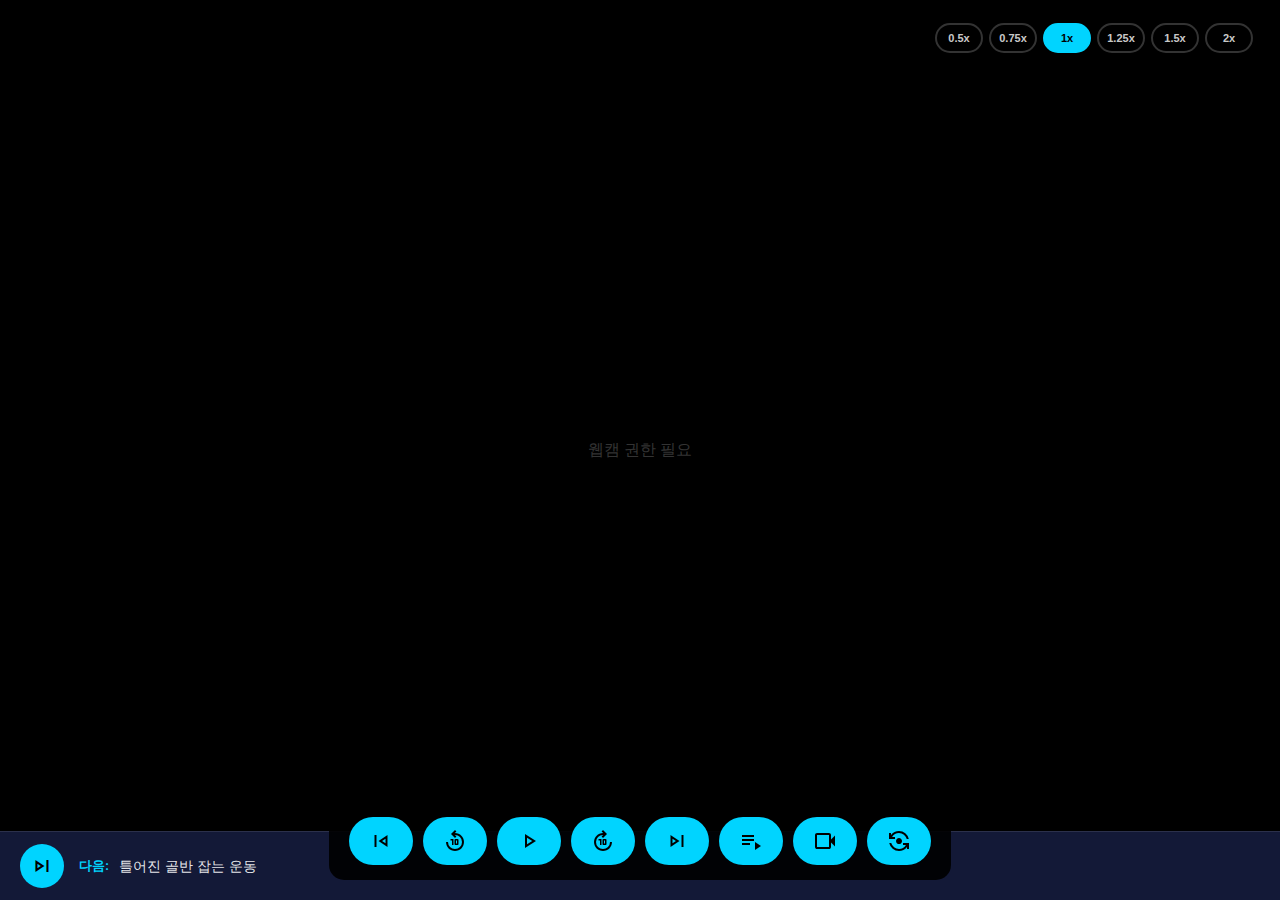
<file: index2.html>
<!DOCTYPE html>
<html lang="ko">
  <head>
    <meta charset="UTF-8" />
    <meta name="viewport" content="width=device-width, initial-scale=1.0" />
    <title>운동 따라하기 - Video Exercise Trainer</title>

    <!-- SEO Meta Tags -->
    <meta
      name="description"
      content="유튜브 영상을 보며 웹캠으로 자세를 확인하는 홈트레이닝 도우미. 나만의 운동 파트너."
    />
    <meta
      name="keywords"
      content="홈트, 운동, 다이어트, 유튜브, 웹캠, 거울모드, 피트니스, 헬스, AI 운동"
    />
    <meta name="author" content="Video Exercise Trainer" />

    <!-- Open Graph Meta Tags -->
    <meta property="og:type" content="website" />
    <meta property="og:site_name" content="Video Exercise Trainer" />
    <meta
      property="og:title"
      content="운동 따라하기 - Video Exercise Trainer"
    />
    <meta
      property="og:description"
      content="유튜브 운동 영상을 보면서 내 모습을 실시간으로 확인하세요. 완벽한 홈트레이닝을 위한 스플릿 스크린 솔루션."
    />
    <meta property="og:image" content="og_image.png" />
    <meta property="og:image:width" content="1200" />
    <meta property="og:image:height" content="630" />
    <meta
      property="og:image:alt"
      content="Video Exercise Trainer - Split screen workout interface"
    />

    <!-- Twitter Card Meta Tags -->
    <meta name="twitter:card" content="summary_large_image" />
    <meta
      name="twitter:title"
      content="운동 따라하기 - Video Exercise Trainer"
    />
    <meta
      name="twitter:description"
      content="유튜브와 웹캠을 동시에! 집에서 즐기는 전문적인 운동 경험."
    />
    <meta name="twitter:image" content="og_image.png" />

    <!-- Favicon -->
    <link rel="icon" href="favicon.png" type="image/png" />
    <link rel="apple-touch-icon" href="favicon.png" />

    <!-- Mobile App Meta Tags -->
    <meta name="theme-color" content="#0a0e27" />
    <meta name="apple-mobile-web-app-capable" content="yes" />
    <meta
      name="apple-mobile-web-app-status-bar-style"
      content="black-translucent"
    />
    <meta name="apple-mobile-web-app-title" content="운동 따라하기" />

    <!-- Fonts & Icons -->
    <link
      href="https://fonts.googleapis.com/css2?family=Inter:wght@400;600;700&display=swap"
      rel="stylesheet"
    />
    <link
      href="https://fonts.googleapis.com/css2?family=Material+Symbols+Outlined"
      rel="stylesheet"
    />

    <style>
      * {
        margin: 0;
        padding: 0;
        box-sizing: border-box;
      }

      body {
        font-family: "Inter", sans-serif;
        background: #0a0e27;
        color: white;
        overflow: hidden;
      }

      .container {
        position: relative;
        width: 100vw;
        height: 100vh;
        background: #000;
        overflow: hidden;
      }

      .panel {
        position: absolute;
        top: 0;
        left: 0;
        width: 100%;
        height: 100%;
        background: transparent;
      }

      .video-panel {
        z-index: 1;
        display: flex;
        flex-direction: column;
      }

      /* Webcam Panel (Overlay) */
      .panel:last-child {
        z-index: 2;
        opacity: 0.5;
        pointer-events: none; /* Let clicks pass through to YouTube */
      }

      #player {
        width: 100%;
        height: 100%;
        border: none;
      }

      /* Next Video Bar */
      .next-video-bar {
        background: rgba(20, 26, 58, 0.95);
        padding: 12px 20px;
        display: flex;
        align-items: center;
        justify-content: space-between;
        border-top: 1px solid rgba(255, 255, 255, 0.1);
      }

      .next-info {
        display: flex;
        align-items: center;
        gap: 10px;
        flex: 1;
        justify-content: flex-start;
        /* Left align text next to button */
        margin-left: 15px;
        overflow: hidden;
      }

      .next-label {
        color: #00d4ff;
        font-weight: 600;
        font-size: 13px;
        white-space: nowrap;
      }

      .next-title {
        color: rgba(255, 255, 255, 0.9);
        font-size: 14px;
        white-space: nowrap;
        overflow: hidden;
        text-overflow: ellipsis;
      }

      /* Speed Controls Overlay (Desktop) */
      .speed-overlay {
        position: absolute;
        top: 15px;
        right: 15px;
        display: flex;
        gap: 6px;
        background: rgba(0, 0, 0, 0.85);
        padding: 8px 12px;
        border-radius: 25px;
        z-index: 10;
      }

      /* Settings Menu (Mobile) */
      .settings-container {
        position: relative;
        margin-left: 10px;
        display: none;
        /* Hidden on desktop */
      }

      .speed-menu {
        position: absolute;
        bottom: 100%;
        right: 0;
        background: rgba(20, 26, 58, 0.98);
        border: 1px solid rgba(255, 255, 255, 0.2);
        border-radius: 12px;
        padding: 15px;
        width: 200px;
        display: none;
        flex-direction: column;
        gap: 10px;
        z-index: 20;
        margin-bottom: 10px;
        box-shadow: 0 4px 15px rgba(0, 0, 0, 0.5);
      }

      .speed-menu.active {
        display: flex;
      }

      .speed-menu-title {
        font-size: 14px;
        font-weight: 600;
        color: #fff;
        margin-bottom: 5px;
        text-align: center;
      }

      .speed-options {
        display: grid;
        grid-template-columns: 1fr 1fr;
        gap: 8px;
      }

      .speed-btn {
        border: 1px solid rgba(255, 255, 255, 0.2);
        border-radius: 15px;
        /* Default rounded */
        background: rgba(255, 255, 255, 0.05);
        color: rgba(255, 255, 255, 0.8);
        font-size: 11px;
        font-weight: 600;
        cursor: pointer;
        transition: all 0.2s ease;
        display: flex;
        align-items: center;
        justify-content: center;
        padding: 0;
      }

      /* Desktop specific speed btn styles */
      .speed-overlay .speed-btn {
        width: 48px;
        height: 30px;
        border-radius: 15px;
        background: transparent;
        border: 2px solid rgba(255, 255, 255, 0.2);
      }

      /* Mobile menu specific speed btn styles */
      .speed-menu .speed-btn {
        width: 100%;
        height: 36px;
        border-radius: 8px;
      }

      .speed-btn:hover {
        border-color: #00d4ff;
        color: #00d4ff;
        background: rgba(0, 212, 255, 0.1);
      }

      .speed-btn.active {
        background: #00d4ff;
        border-color: #00d4ff;
        color: #000;
      }

      #webcam {
        width: 100%;
        height: 100%;
        object-fit: cover;
        transform: scaleX(-1);
      }

      .placeholder {
        display: flex;
        align-items: center;
        justify-content: center;
        height: 100%;
        color: #666;
      }

      /* Controls */
      .controls {
        position: fixed;
        bottom: 20px;
        left: 50%;
        transform: translateX(-50%);
        display: flex;
        gap: 10px;
        background: rgba(0, 0, 0, 0.9);
        padding: 15px 20px;
        border-radius: 15px;
        align-items: center;
        z-index: 100;
        white-space: nowrap;
      }

      button {
        background: #00d4ff;
        color: #000;
        border: none;
        padding: 12px 20px;
        border-radius: 25px;
        cursor: pointer;
        font-weight: bold;
        font-size: 14px;
        display: flex;
        align-items: center;
        gap: 6px;
        transition: all 0.2s ease;
        flex-shrink: 0;
      }

      button:hover {
        background: #00b8e6;
        transform: translateY(-1px);
      }

      button.active {
        background: #fff;
        color: #00d4ff;
      }

      .btn-icon {
        padding: 10px;
        border-radius: 50%;
      }

      /* Playlist Modal */
      .playlist-modal {
        position: fixed;
        top: 50%;
        left: 50%;
        transform: translate(-50%, -50%);
        background: rgba(20, 26, 58, 0.98);
        padding: 30px;
        border-radius: 15px;
        width: 650px;
        max-height: 80vh;
        overflow-y: auto;
        display: none;
        border: 1px solid rgba(255, 255, 255, 0.2);
        z-index: 200;
      }

      .playlist-modal.active {
        display: block;
      }

      .modal-header {
        display: flex;
        justify-content: space-between;
        align-items: center;
        margin-bottom: 20px;
      }

      .close-btn {
        background: transparent;
        color: white;
        padding: 5px;
        width: 30px;
        height: 30px;
      }

      .playlist-item {
        padding: 15px;
        background: rgba(0, 0, 0, 0.3);
        margin-bottom: 10px;
        border-radius: 10px;
        display: flex;
        justify-content: space-between;
        align-items: center;
        gap: 10px;
      }

      .playlist-item:hover {
        background: rgba(255, 255, 255, 0.1);
      }

      .playlist-item.active {
        background: rgba(0, 212, 255, 0.2);
        border-left: 3px solid #00d4ff;
      }

      .item-info {
        flex: 1;
        cursor: pointer;
      }

      .item-actions {
        display: flex;
        gap: 8px;
      }

      .delete-btn {
        background: rgba(255, 0, 0, 0.3);
        color: #ff5555;
        padding: 8px 16px;
      }

      .add-form {
        margin-top: 20px;
        padding-top: 20px;
        border-top: 1px solid rgba(255, 255, 255, 0.2);
      }

      input {
        width: 100%;
        padding: 12px;
        margin: 5px 0;
        border: 1px solid rgba(255, 255, 255, 0.3);
        border-radius: 8px;
        background: rgba(0, 0, 0, 0.3);
        color: white;
        font-family: inherit;
      }

      input::placeholder {
        color: rgba(255, 255, 255, 0.5);
      }

      /* Mobile Responsive Layout */
      @media (max-width: 768px) {
        .container {
          /* Maintain overlay layout on mobile */
        }

        /* Hide desktop speed overlay on mobile */
        .speed-overlay {
          display: none;
        }

        /* Show settings menu on mobile */
        .settings-container {
          display: block;
        }

        .controls {
          width: 98%;
          justify-content: center;
          padding: 8px 4px;
          bottom: 5px;
          gap: 4px;
          /* Ensure buttons fit */
        }

        button {
          padding: 6px;
          /* Smaller padding */
          font-size: 0;
          /* Hide text on mobile */
          min-width: 32px;
          /* Smaller min-width */
          justify-content: center;
        }

        button .material-symbols-outlined {
          font-size: 20px;
          /* Smaller icons */
          margin: 0;
        }

        .playlist-modal {
          width: 90%;
          max-height: 70vh;
        }
      }
    </style>
  </head>

  <body>
    <div class="container">
      <!-- YouTube Panel -->
      <div class="panel video-panel">
        <div style="position: relative; flex: 1">
          <div id="player"></div>

          <!-- Speed Controls (Desktop Only) -->
          <div class="speed-overlay">
            <button class="speed-btn" data-speed="0.5">0.5x</button>
            <button class="speed-btn" data-speed="0.75">0.75x</button>
            <button class="speed-btn active" data-speed="1">1x</button>
            <button class="speed-btn" data-speed="1.25">1.25x</button>
            <button class="speed-btn" data-speed="1.5">1.5x</button>
            <button class="speed-btn" data-speed="2">2x</button>
          </div>
        </div>

        <!-- Next Video Bar -->
        <div class="next-video-bar">
          <button
            class="btn-icon"
            onclick="skipToNext()"
            title="다음 영상 바로가기"
          >
            <span class="material-symbols-outlined">skip_next</span>
          </button>
          <div class="next-info">
            <span class="next-label">다음:</span>
            <span class="next-title" id="nextTitle">-</span>
          </div>

          <!-- Settings Menu (Mobile Only) -->
          <div class="settings-container">
            <button
              class="btn-icon"
              onclick="toggleSpeedMenu()"
              title="재생 속도 설정"
            >
              <span class="material-symbols-outlined">settings</span>
            </button>
            <div class="speed-menu" id="speedMenu">
              <div class="speed-menu-title">재생 속도</div>
              <div class="speed-options">
                <button class="speed-btn" data-speed="0.5">0.5x</button>
                <button class="speed-btn" data-speed="0.75">0.75x</button>
                <button class="speed-btn active" data-speed="1">1x</button>
                <button class="speed-btn" data-speed="1.25">1.25x</button>
                <button class="speed-btn" data-speed="1.5">1.5x</button>
                <button class="speed-btn" data-speed="2">2x</button>
              </div>
            </div>
          </div>
        </div>
      </div>

      <!-- Webcam Panel -->
      <div class="panel">
        <video id="webcam" style="display: none" autoplay playsinline></video>
        <div class="placeholder" id="placeholder">웹캠 연결 중...</div>
      </div>
    </div>

    <!-- Controls -->
    <div class="controls">
      <button onclick="playPrevious()" title="이전 비디오">
        <span class="material-symbols-outlined">skip_previous</span>
      </button>
      <button onclick="seekBackward()" title="10초 뒤로">
        <span class="material-symbols-outlined">replay_10</span>
      </button>
      <button onclick="togglePlay()">
        <span class="material-symbols-outlined" id="playIcon">play_arrow</span>
      </button>
      <button onclick="seekForward()" title="10초 앞으로">
        <span class="material-symbols-outlined">forward_10</span>
      </button>
      <button onclick="playNext()" title="다음 비디오">
        <span class="material-symbols-outlined">skip_next</span>
      </button>
      <button onclick="togglePlaylist()">
        <span class="material-symbols-outlined">playlist_play</span>
      </button>
      <button onclick="toggleWebcam()" id="webcamBtn" title="웹캠 켜기/끄기">
        <span class="material-symbols-outlined">videocam</span>
      </button>
      <button onclick="toggleFlip()" id="flipBtn" title="좌우 반전">
        <span class="material-symbols-outlined">flip_camera_android</span>
      </button>
    </div>

    <!-- Playlist Modal -->
    <div class="playlist-modal" id="playlistModal">
      <div class="modal-header">
        <h2>플레이리스트 (<span id="count">0</span>)</h2>
        <button class="close-btn" onclick="togglePlaylist()">✕</button>
      </div>
      <div id="playlistItems"></div>
      <div class="add-form">
        <input type="text" id="urlInput" placeholder="YouTube URL 또는 ID" />
        <input type="text" id="titleInput" placeholder="제목" />
        <button onclick="addVideo()">
          <span class="material-symbols-outlined">add</span>
          추가
        </button>
      </div>
    </div>

    <script src="https://www.youtube.com/iframe_api"></script>
    <script>
      let playlist = [];
      let player;
      let webcamStream;
      let currentIndex = 0;
      let isFlipped = true; // Default to mirrored

      // Load playlist
      async function loadPlaylist() {
        // Always try to load from txt file first to reflect file changes
        try {
          const response = await fetch(
            "playlist.txt?t=" + new Date().getTime()
          ); // Prevent caching
          const text = await response.text();

          const filePlaylist = text
            .trim()
            .split("\n")
            .filter((line) => line.trim())
            .map((line) => {
              const [id, title] = line.split("|");
              return { id: id.trim(), title: title ? title.trim() : id.trim() };
            });

          if (filePlaylist.length > 0) {
            playlist = filePlaylist;
            console.log("Loaded from playlist.txt");
            // Update localStorage to match file
            savePlaylist();
          } else {
            throw new Error("Empty playlist file");
          }
        } catch (error) {
          console.log(
            "Failed to load playlist.txt, checking localStorage",
            error
          );

          // Fallback to localStorage
          const stored = localStorage.getItem("playlist");
          if (stored) {
            try {
              const parsed = JSON.parse(stored);
              if (Array.isArray(parsed) && parsed.length > 0) {
                playlist = parsed;
                console.log("Loaded from localStorage");
              }
            } catch (e) {
              console.error("Error parsing localStorage", e);
            }
          }

          // Final fallback
          if (playlist.length === 0) {
            playlist = [{ id: "372ByJedKsY", title: "기본 비디오" }];
          }
        }

        setStatus(`${playlist.length}개 비디오 로드됨`);
      }

      function savePlaylist() {
        localStorage.setItem("playlist", JSON.stringify(playlist));
        updatePlaylistUI();
        updateNextVideo();
      }

      function extractVideoId(input) {
        input = input.trim();
        if (/^[a-zA-Z0-9_-]{11}$/.test(input)) return input;

        const patterns = [
          /(?:youtube\.com\/watch\?v=|youtu\.be\/)([a-zA-Z0-9_-]{11})/,
          /youtube\.com\/embed\/([a-zA-Z0-9_-]{11})/,
        ];

        for (let p of patterns) {
          let match = input.match(p);
          if (match) return match[1];
        }
        return null;
      }

      function addVideo() {
        const url = document.getElementById("urlInput").value;
        const title =
          document.getElementById("titleInput").value || "새 비디오";

        const videoId = extractVideoId(url);
        if (!videoId) {
          alert("올바른 URL 또는 ID 입력");
          return;
        }

        playlist.push({ id: videoId, title: title });
        savePlaylist();

        document.getElementById("urlInput").value = "";
        document.getElementById("titleInput").value = "";
        setStatus(`"${title}" 추가됨`);
      }

      function deleteVideo(index) {
        if (playlist.length <= 1) {
          alert("최소 1개 필요");
          return;
        }

        if (confirm(`"${playlist[index].title}" 삭제?`)) {
          playlist.splice(index, 1);
          if (index <= currentIndex && currentIndex > 0) currentIndex--;
          savePlaylist();
          if (index === currentIndex) playVideo(currentIndex);
        }
      }

      function updatePlaylistUI() {
        const container = document.getElementById("playlistItems");
        const count = document.getElementById("count");

        container.innerHTML = "";
        count.textContent = playlist.length;

        playlist.forEach((v, i) => {
          const div = document.createElement("div");
          div.className =
            "playlist-item" + (i === currentIndex ? " active" : "");
          div.innerHTML = `
                    <div class="item-info" onclick="playVideo(${i})">
                        ${i + 1}. ${v.title}
                    </div>
                    <div class="item-actions">
                        <button class="delete-btn" onclick="deleteVideo(${i})">삭제</button>
                    </div>
                `;
          container.appendChild(div);
        });
      }

      function updateNextVideo() {
        if (playlist.length === 0) return;
        const nextIndex = (currentIndex + 1) % playlist.length;
        document.getElementById("nextTitle").textContent =
          playlist[nextIndex].title;
      }

      function playVideo(index) {
        if (!player) return;
        currentIndex = index;
        player.loadVideoById(playlist[index].id);
        updatePlaylistUI();
        updateNextVideo();
        setStatus(`재생: ${playlist[index].title}`);
      }

      function playPrevious() {
        currentIndex = (currentIndex - 1 + playlist.length) % playlist.length;
        playVideo(currentIndex);
      }

      function playNext() {
        currentIndex = (currentIndex + 1) % playlist.length;
        playVideo(currentIndex);
      }

      function skipToNext() {
        playNext();
      }

      function togglePlay() {
        if (!player) return;
        if (player.getPlayerState() === 1) player.pauseVideo();
        else player.playVideo();
      }

      function seekBackward() {
        if (!player) return;
        const current = player.getCurrentTime();
        player.seekTo(Math.max(0, current - 10));
      }

      function seekForward() {
        if (!player) return;
        const current = player.getCurrentTime();
        const duration = player.getDuration();
        player.seekTo(Math.min(duration, current + 10));
      }

      function togglePlaylist() {
        document.getElementById("playlistModal").classList.toggle("active");
        // Close speed menu if open
        document.getElementById("speedMenu").classList.remove("active");
      }

      function toggleSpeedMenu() {
        document.getElementById("speedMenu").classList.toggle("active");
        // Close playlist if open
        document.getElementById("playlistModal").classList.remove("active");
      }

      // Close menus when clicking outside
      document.addEventListener("click", function (event) {
        const speedMenu = document.getElementById("speedMenu");
        const settingsBtn = event.target.closest(".settings-container");

        if (!settingsBtn && speedMenu.classList.contains("active")) {
          speedMenu.classList.remove("active");
        }
      });

      async function toggleWebcam() {
        const webcam = document.getElementById("webcam");
        const btn = document.getElementById("webcamBtn");
        const placeholder = document.getElementById("placeholder");

        if (webcamStream) {
          // Stop webcam
          webcamStream.getTracks().forEach((track) => track.stop());
          webcamStream = null;
          webcam.srcObject = null;
          webcam.style.display = "none";
          placeholder.style.display = "flex";
          placeholder.textContent = "웹캠이 꺼졌습니다";
          btn.classList.remove("active");
          setStatus("웹캠 꺼짐");
        } else {
          // Start webcam
          try {
            const stream = await navigator.mediaDevices.getUserMedia({
              video: { width: 1280, height: 720 },
              audio: false,
            });

            webcam.srcObject = stream;
            webcam.style.display = "block";
            placeholder.style.display = "none";
            webcamStream = stream;
            btn.classList.add("active");
            setStatus("웹캠 켜짐");
          } catch (error) {
            alert("웹캠 권한 필요");
            placeholder.textContent = "웹캠 권한 필요";
          }
        }
      }

      function toggleFlip() {
        const webcam = document.getElementById("webcam");
        const btn = document.getElementById("flipBtn");
        isFlipped = !isFlipped;

        if (isFlipped) {
          webcam.style.transform = "scaleX(-1)";
          btn.classList.add("active");
          setStatus("좌우 반전 켜짐");
        } else {
          webcam.style.transform = "scaleX(1)";
          btn.classList.remove("active");
          setStatus("좌우 반전 꺼짐");
        }
      }

      function setStatus(text) {
        console.log(text);
      }

      // Speed controls
      document.querySelectorAll(".speed-btn").forEach((btn) => {
        btn.onclick = function () {
          if (!player) return;
          const speed = parseFloat(this.dataset.speed);
          player.setPlaybackRate(speed);
          document
            .querySelectorAll(".speed-btn")
            .forEach((b) => b.classList.remove("active"));
          this.classList.add("active");
          setStatus(`배속: ${speed}x`);
        };
      });

      function onYouTubeIframeAPIReady() {
        player = new YT.Player("player", {
          height: "100%",
          width: "100%",
          videoId: playlist[0]?.id || "372ByJedKsY",
          playerVars: { autoplay: 1, controls: 1 },
          events: {
            onReady: (e) => {
              setStatus("준비 완료");
              e.target.playVideo();
              updatePlaylistUI();
              updateNextVideo();
            },
            onStateChange: (e) => {
              const icon = document.getElementById("playIcon");
              if (e.data === 1) {
                // Playing
                icon.textContent = "pause";
                errorCount = 0; // Reset error counter on successful play
              } else if (e.data === 2)
                icon.textContent = "play_arrow"; // Paused
              else if (e.data === 0) playNext(); // Ended
            },
            onError: onPlayerError,
          },
        });
      }

      let errorCount = 0;
      const MAX_ERRORS = 5;

      function onPlayerError(e) {
        console.error("YouTube Player Error:", e.data);
        let errorMessage = "재생 오류";

        switch (e.data) {
          case 2:
            errorMessage = "유효하지 않은 비디오 ID";
            break;
          case 5:
            errorMessage = "HTML5 플레이어 오류";
            break;
          case 100:
            errorMessage = "비디오를 찾을 수 없음 (삭제/비공개)";
            break;
          case 101:
          case 150:
            errorMessage = "임베드 허용되지 않음";
            break;
        }

        setStatus(`${errorMessage} (${e.data}) - 다음 영상으로 넘어갑니다.`);

        errorCount++;
        if (errorCount <= MAX_ERRORS) {
          setTimeout(() => {
            playNext();
          }, 1000); // Wait 1s before skipping to prevent rapid flickering
        } else {
          setStatus(
            "연속된 오류로 재생을 중단합니다. 플레이리스트를 확인해주세요."
          );
          errorCount = 0; // Reset for manual retry
        }
      }

      // Initialize
      loadPlaylist();
      toggleWebcam(); // Auto start webcam (using toggle function)
    </script>
  </body>
</html>
</file>
